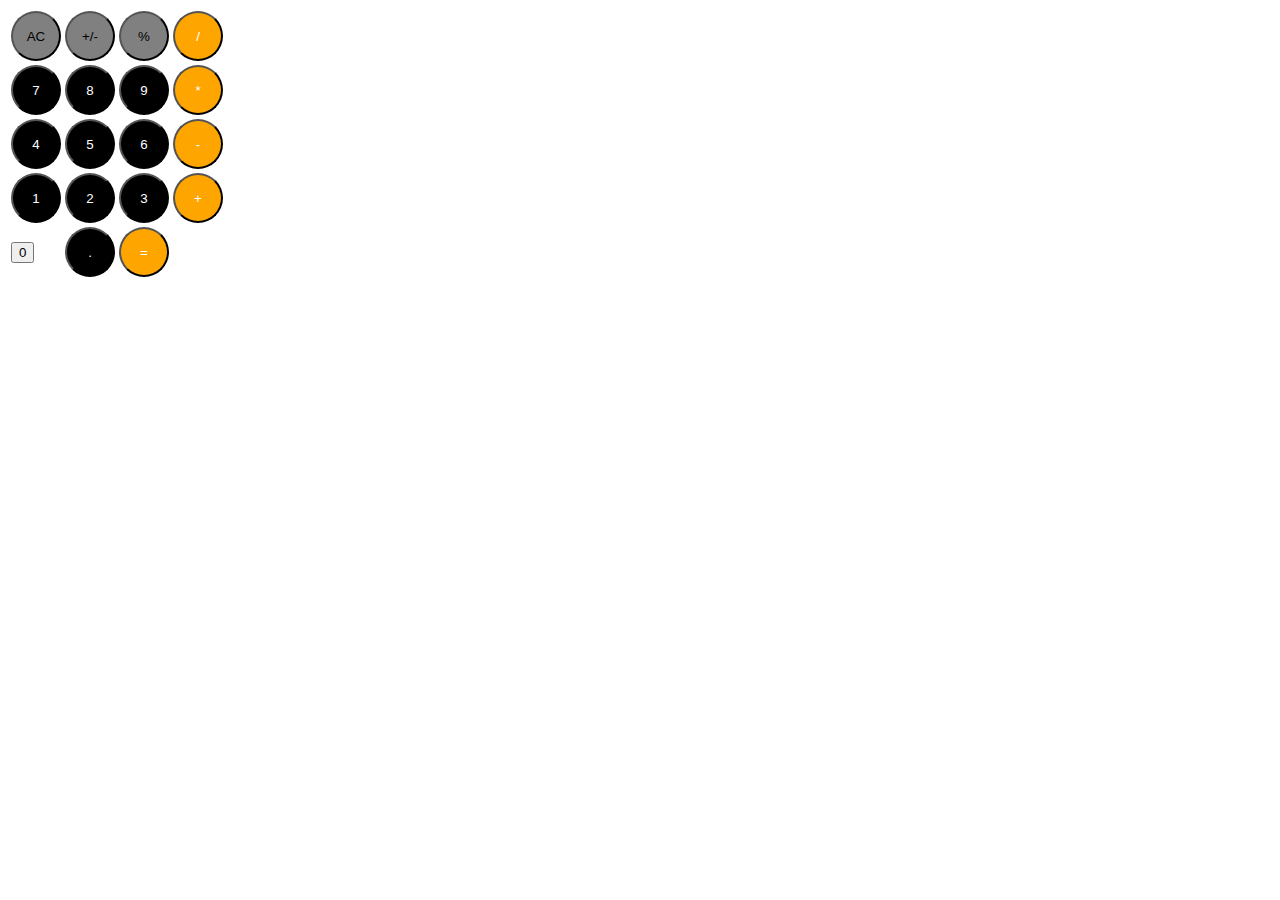
<file: calculator/index.html>
<!DOCTYPE html>
<html lang="en">

<head>
    <meta charset="UTF-8">
    <meta name="viewport" content="width=device-width, initial-scale=1.0">
    <title>Calculator</title>

    <link rel="shortcut icon" href="icon.png" type="image/x-icon">

    <link rel="stylesheet" href="style.css">
</head>

<body>

    <!-- Table tag is used to create a table in html -->
    <table>

        <!-- This is where all column name goes -->
        <thead>
            <!-- th stands for table head -->

            <!-- <th>Sno</th>
            <th>Name</th>
            <th>Attendance</th> -->
            
        </thead>

        <!-- This is where my table body/content goes -->
        <tbody>
            <!-- tr is to mark the beginning of a row -->
            <tr>
                <!-- td marks table data -->
                <td><button class="round grey">AC</button></td>
                <td><button class="round grey">+/-</button></td>
                <td><button class="round grey">%</button></td>
                <td><button class="round orange">/</button></td>
            </tr>

            <tr>
                <!-- td marks table data -->
                <td><button class="round black">7</button></td>
                <td><button class="round black">8</button></td>
                <td><button class="round black">9</button></td>
                <td><button class="round orange">*</button></td>
            </tr>

            <tr>
                <!-- td marks table data -->
                <td><button class="round black">4</button></td>
                <td><button class="round black">5</button></td>
                <td><button class="round black">6</button></td>
                <td><button class="round orange">-</button></td>
            </tr>


            <tr>
                <!-- td marks table data -->
                <td><button class="round black">1</button></td>
                <td><button class="round black">2</button></td>
                <td><button class="round black">3</button></td>
                <td><button class="round orange">+</button></td>
            </tr>


            <tr>
                <!-- td marks table data -->
                <td><button>0</button></td>
                <td><button class="round black">.</button></td>
                <td><button class="round orange">=</button></td>
            </tr>
        </tbody>
    </table>
</body>

</html>
</file>
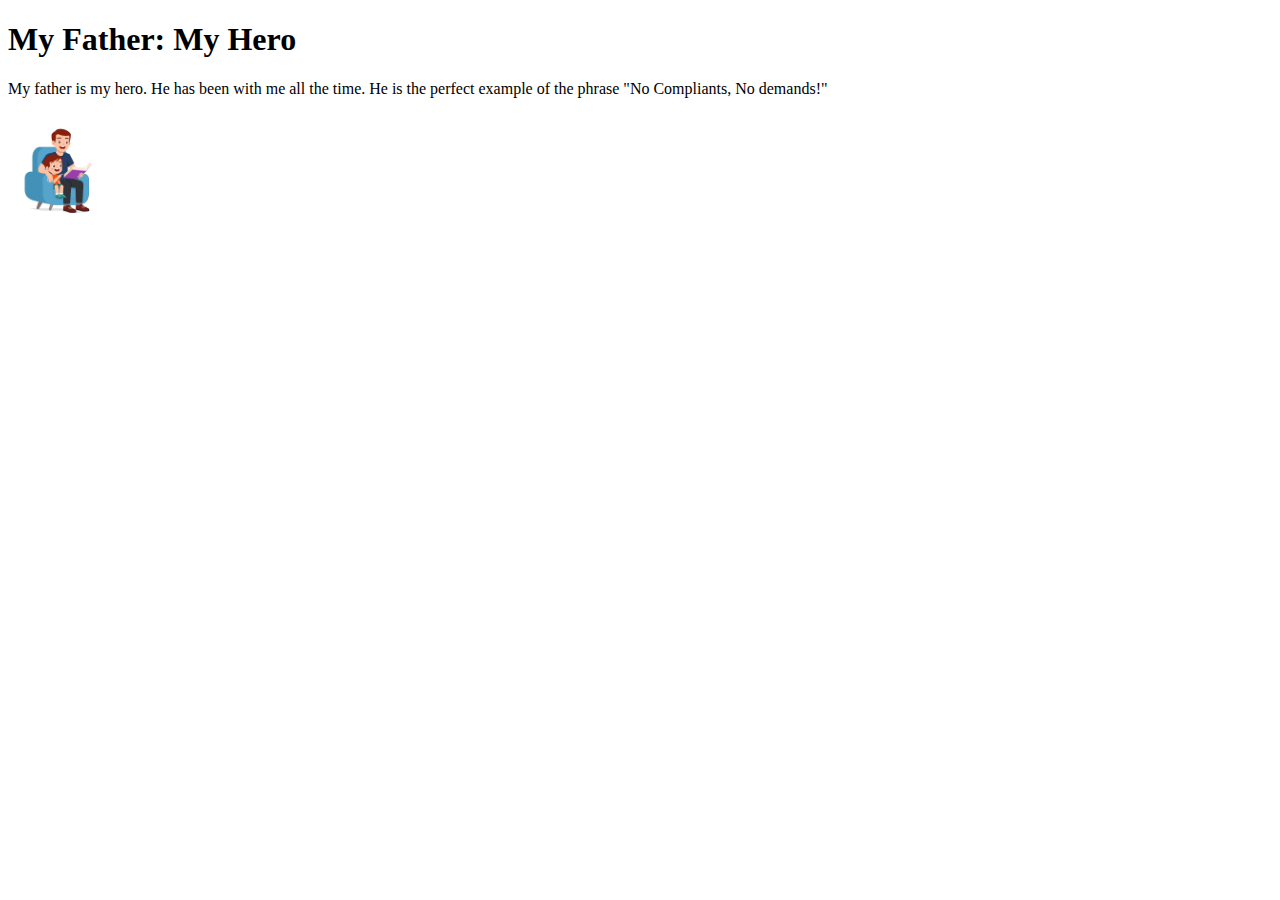
<file: Homework/index.html>
<!DOCTYPE html>
<html>
    <head>
        <title>My Father</title>
    </head>

    <body>
        <h1>My Father: My Hero</h1>
        <p>My father is my hero. He has been with me all the time. He is the perfect example of the phrase "No Compliants, No demands!"</p>
        <img src="../assets/myfather.png" alt="Myfather" width="100px">
    </body>
</html>
</file>
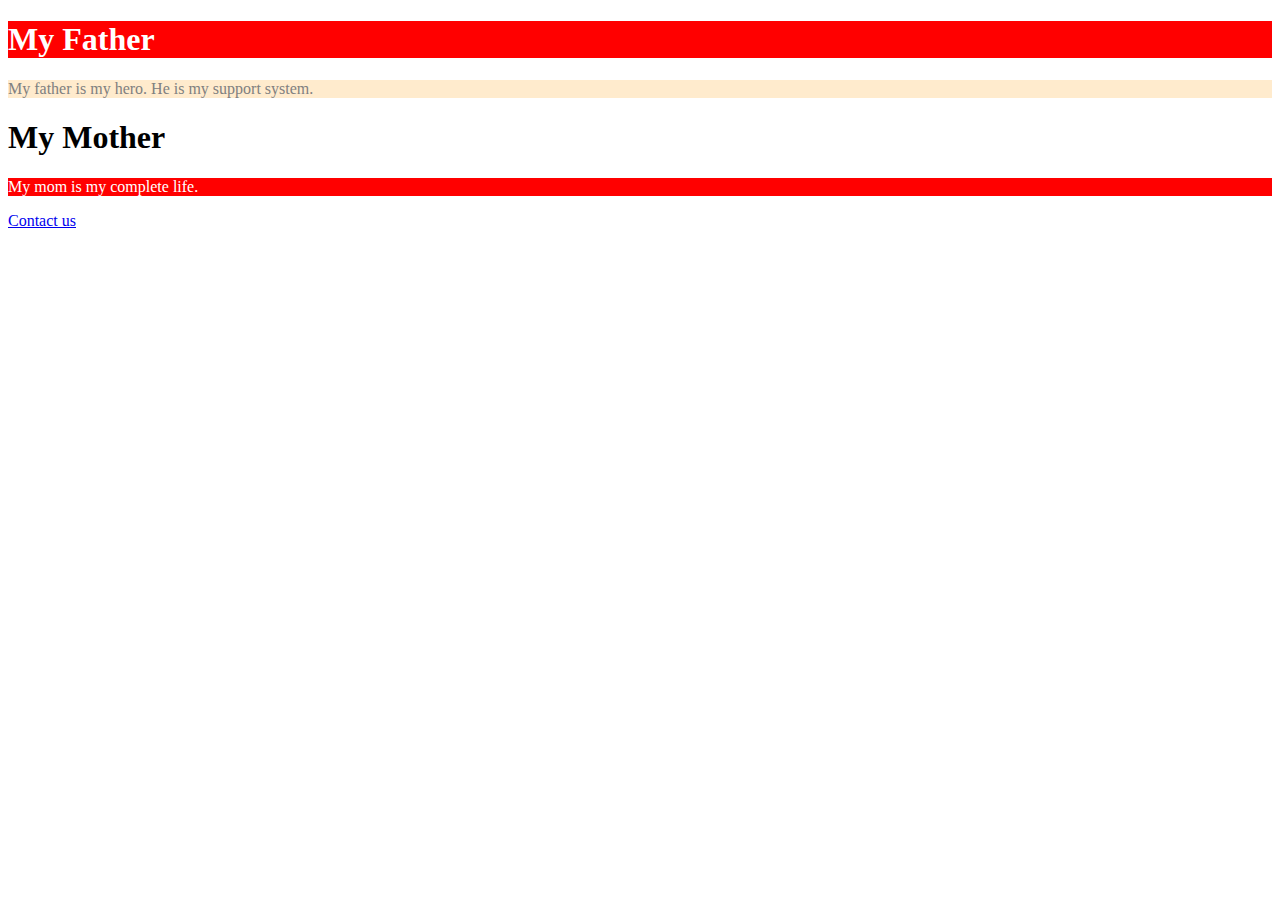
<file: myfamilytree/index.html>
<!DOCTYPE html>
<html lang="en">
<head>
    <meta charset="UTF-8">
    <meta name="viewport" content="width=device-width, initial-scale=1.0">
    <title>Family Tree</title>

    <link rel="stylesheet" href="style.css">
</head>
<body>
    <h1 class="bgRed" id="heading1">My Father</h1>
    <p id="paragraph1">My father is my hero. He is my support system.</p>

    <h1>My Mother</h1>
    <p class="bgRed">My mom is my complete life.</p>

    <a href="contact.html" target="_blank">Contact us</a>
</body>
</html>
</file>
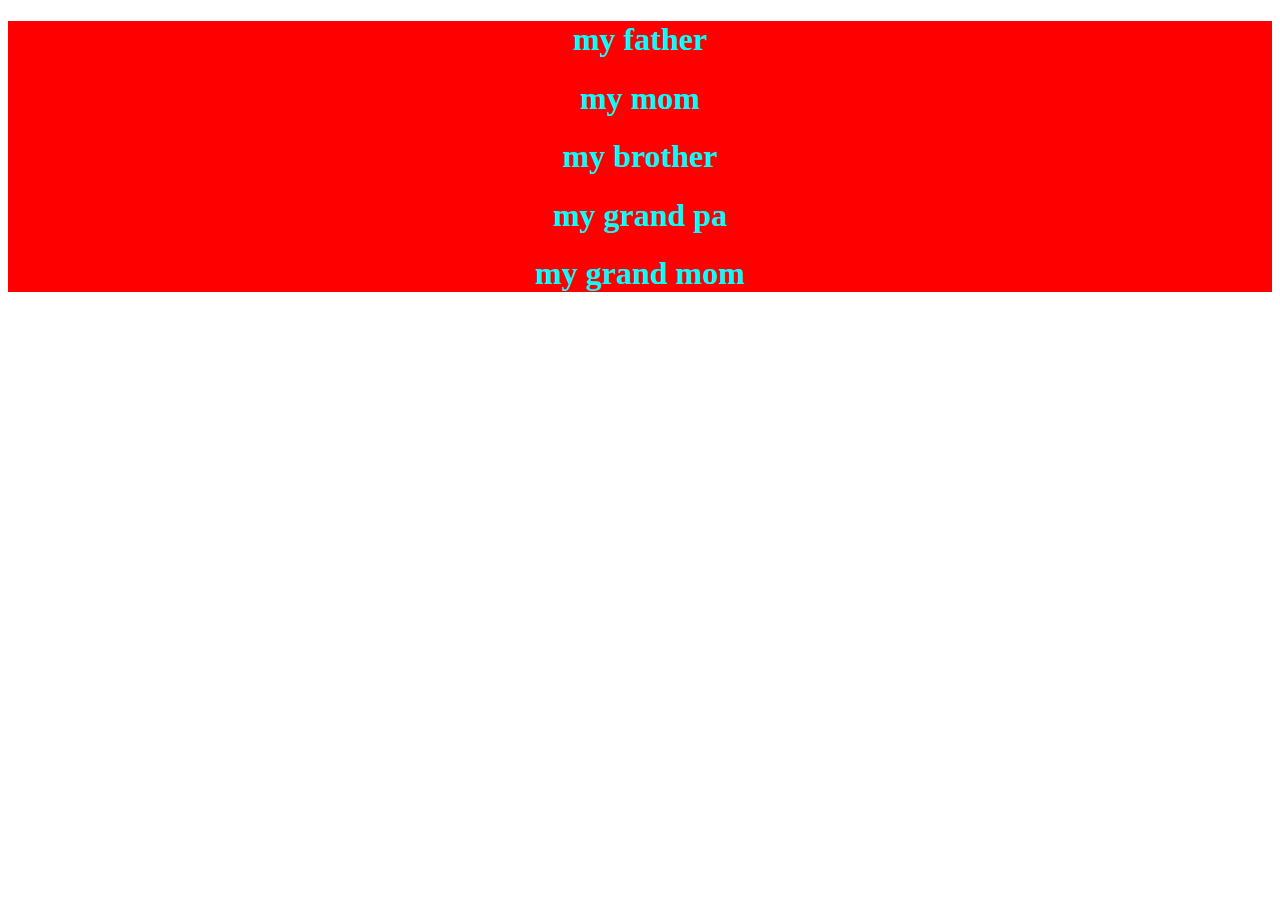
<file: file1.html>
<!DOCTYPE html>
<html lang="en">

<head>
    <meta charset="UTF-8">
    <meta name="viewport" content="width=device-width, initial-scale=1.0">
    <title>Document</title>
</head>

<body>
    <div style="background-color: red; text-align: center; color: aqua;">
        <h1>my father</h1>
        <h1>my mom</h1>
        <h1>my brother</h1>
        <h1>my grand pa</h1>
        <h1>my grand mom</h1>
    </div>
</body>

</html>
</file>
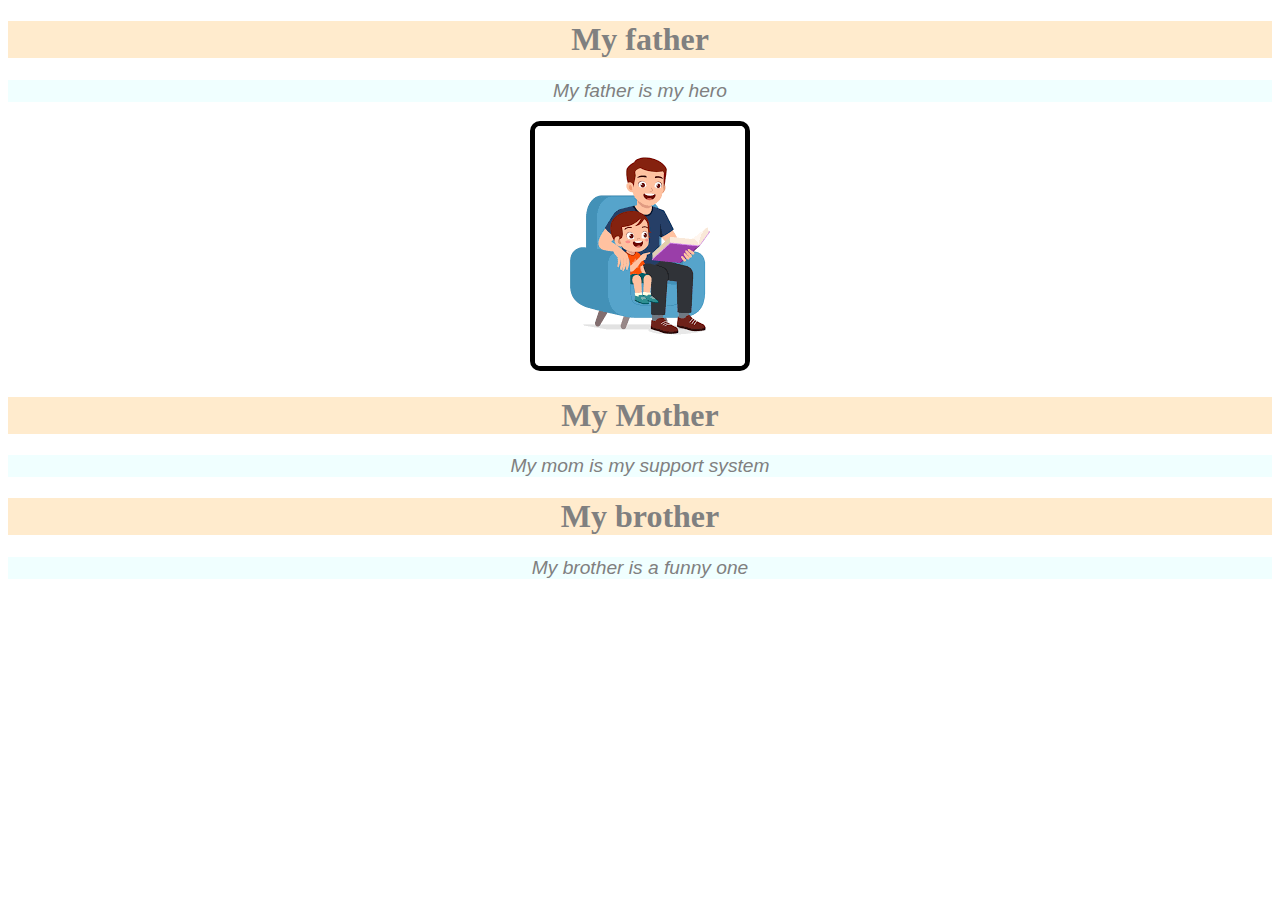
<file: test.html>
<!DOCTYPE html>
<html lang="en">

<head>
    <meta charset="UTF-8">
    <meta name="viewport" content="width=device-width, initial-scale=1.0">
    <title>Document</title>

    <link rel="stylesheet" href="style.css">
</head>

<body>
    <div>
        <h1>My father</h1>
        <p>My father is my hero</p>
        <img src="assets/myfather.png" alt="">
    </div>
    
    <div>
        <h1>My Mother</h1>
        <p>My mom is my support system</p>
    </div>

    <div>
        <h1>My brother</h1>
        <p>My brother is a funny one</p>
    </div>
</body>

</html>
</file>
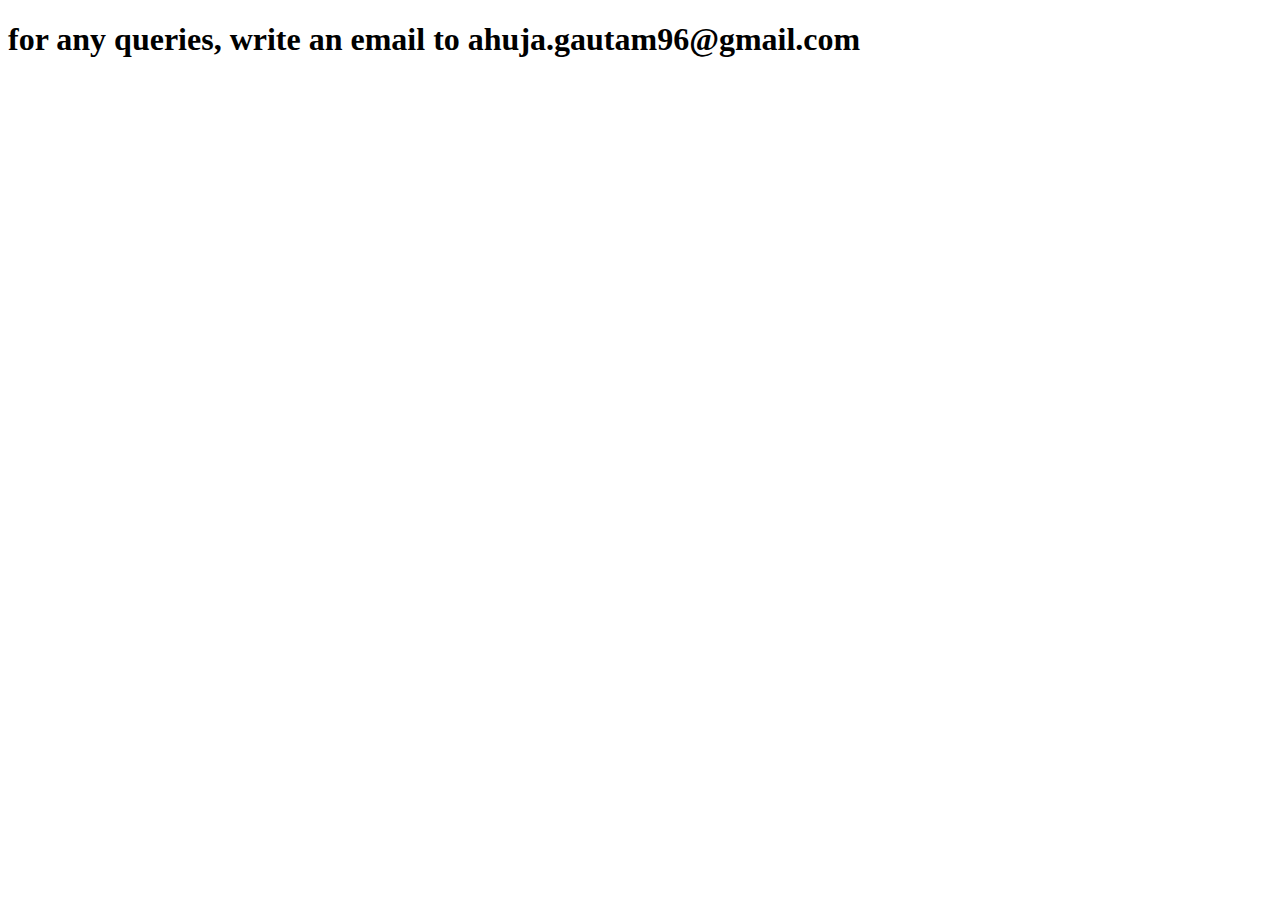
<file: myfamilytree/contact.html>
<!DOCTYPE html>
<html lang="en">
<head>
    <meta charset="UTF-8">
    <meta name="viewport" content="width=device-width, initial-scale=1.0">
    <title>Contact us</title>
</head>
<body>
    <h1>for any queries, write an email to ahuja.gautam96@gmail.com</h1>
</body>
</html>
</file>
<file: calculator/style.css>
.round{
    width: 50px;
    height: 50px;
    border-radius: 25px;
}

.black{
    background-color: black;
    color: white;
}

.grey{
    background-color: grey;
    color: black;
}

.orange{
    background-color: orange;
    color: white;
}
</file>
<file: myfamilytree/style.css>
.bgRed{
    background-color: red;
    color: white;
}

#paragraph1{
    background-color: blanchedalmond;
    color: grey;   
}
</file>
<file: style.css>
h1{
    background-color: blanchedalmond;
    color: grey;
}

p{
    background-color: azure;
    color: grey;
    font-family: 'Trebuchet MS', 'Lucida Sans Unicode', 'Lucida Grande', 'Lucida Sans', Arial, sans-serif;
    font-size: larger;
    font-style: italic;
}

img{
    border: 5px solid black;
    border-radius: 10px;
}

div{
    text-align: center;
}
</file>
